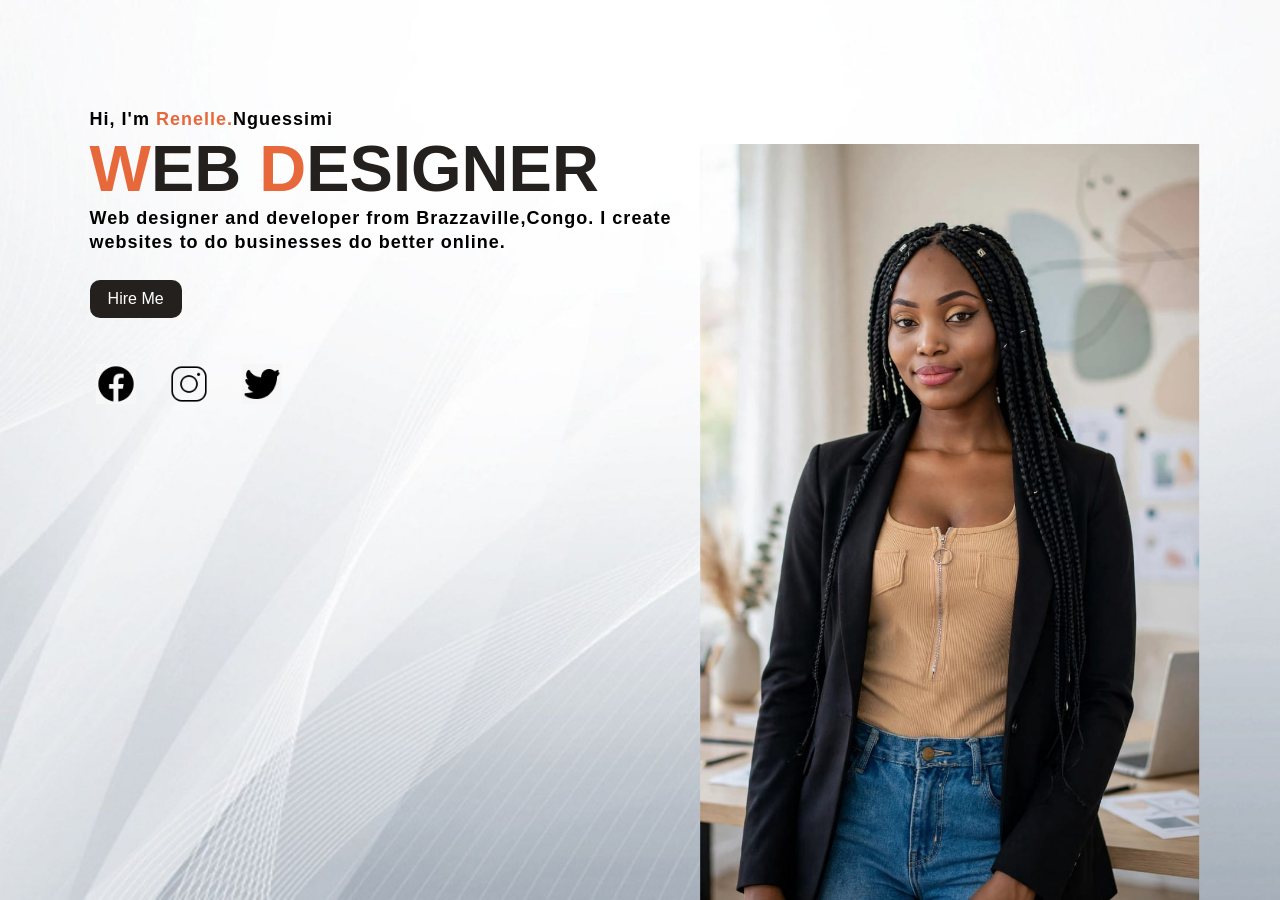
<file: index.html>
<!DOCTYPE html>
<html lang="en">

<head>
    <meta charset="UTF-8">
    <title>My Portfolio</title>
    <!-- On relie le fichier CSS à la page HTML -->
    <link rel="stylesheet" href="style.css">
</head>

<body>

    <!-- .main = Toute la page, avec l'image de fond -->
    <div class="main">

        <!-- .navbar = Barre du haut : logo + menu -->
        <div class="navbar">
            <!-- Le logo -->
            <!-- <img src="assets/icons/logo.jpeg" class="logo"> -->
            <a href=""></a>
            <!-- Le menu de navigation -->
            <ul>
                <li><a href="#">HOME</a></li>
                <li><a href="#">ABOUT</a></li>
                <li><a href="#">SKILLS</a></li>
                <li><a href="#">MY WORKS</a></li>
                <li><a href="#">CONTACT</a></li>
            </ul>
        </div>

        <!-- .info = Texte à gauche : présentation -->
        <div class="info">
            <h3>Hi, I'm <span>Renelle.</span>Nguessimi</h3>
            <!-- span = pour colorer juste un mot en orange -->
            <h1><span>W</span>EB <span>D</span>ESIGNER</h1>
            <h3>Web designer and developer from Brazzaville,Congo.
                I create <br> websites to do businesses do better online.</h3>
            <!-- Bouton Hire Me -->
            <a href="#">Hire Me</a>
        </div>

        <!-- .image = ma photo  à droite -->
        <div class="image">
            <img src="assets/img/femme.jpeg" class="girl">
        </div>

        <!-- .icons = Les icônes Facebook, Instagram, Twitter en bas -->
        <div class="icons">
            <a href="#"><img src="assets/icons/facebook.jpeg" alt=""></a>
            <a href="#"><img src="assets/icons/instagram-50.png" alt=""></a>
            <a href="#"><img src="assets/icons/twiter.jpeg" alt=""></a>
        </div>

    </div>

</body>

</html>
</file>
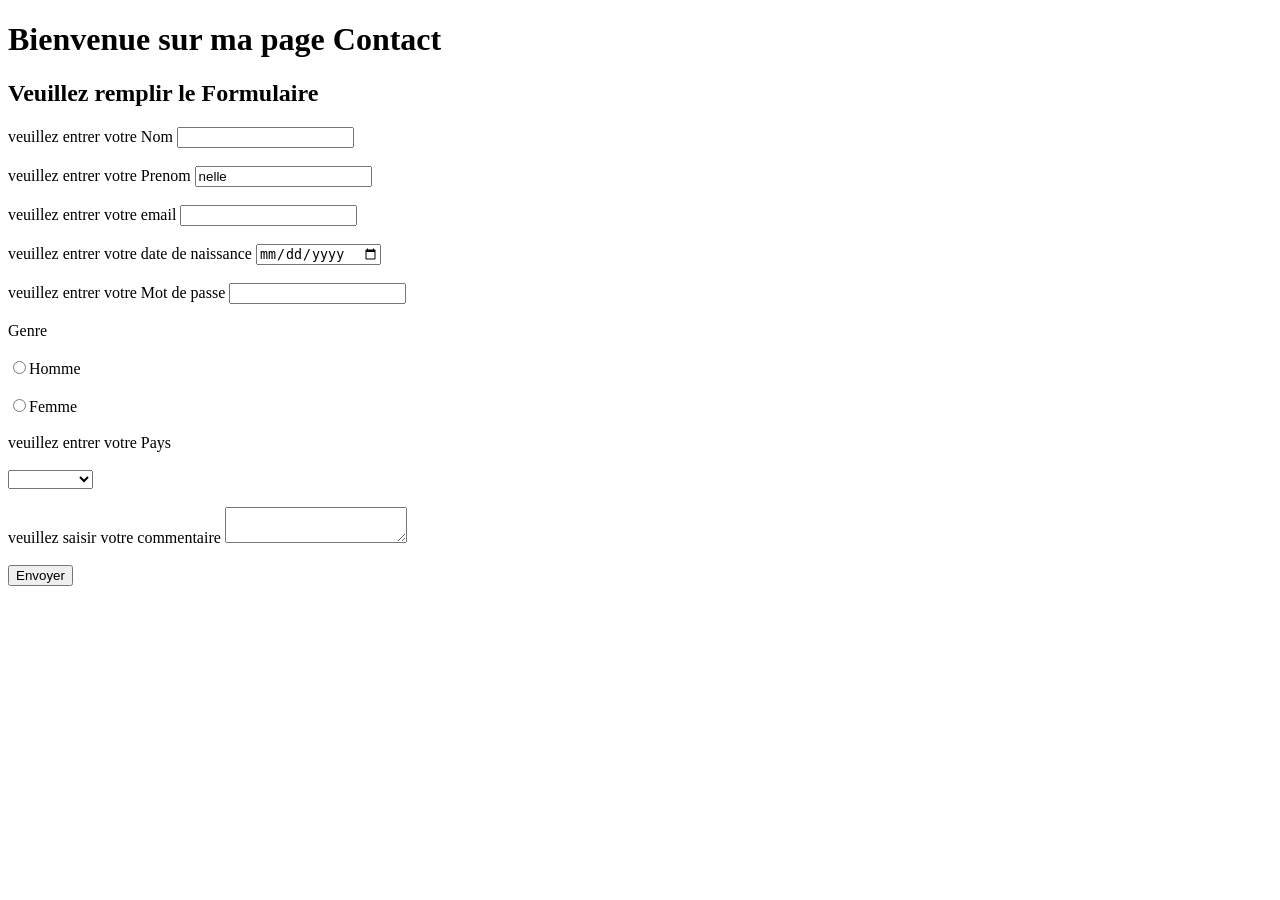
<file: contact.html>
<!DOCTYPE html>
<html lang="en">

<head>
    <meta charset="UTF-8">
    <meta name="viewport" content="width=device-width, initial-scale=1.0">
    <title>Ceci est ma page contact</title>
</head>

<body>
    <h1>Bienvenue sur ma page Contact</h1>
    <h2>Veuillez remplir le Formulaire</h2>
    <form action="">
        <label for="nom">veuillez entrer votre Nom</label>
        <input type="text" name="nom" id="nom" required maxlength="5"><br></br>
        <label for="prenom">veuillez entrer votre Prenom</label>
        <input type="text" name="prenom" required id="prenom" value="nelle"><br></br>
        <label for="email">veuillez entrer votre email</label>
        <input type="email" name="email" id="email" required><br></br>
        <label for="datenaiss">veuillez entrer votre date de naissance</label>
        <input type="date" name="" id="datenaiss" required><br></br>
        <label for="motdepasse">veuillez entrer votre Mot de passe </label>
        <input type="password" name="motdepasse" id="motdepasse" required><br></br>
        <label for="genre">Genre </label><br><br>
        <input type="radio" name="genre" id="genre" value="Homme">Homme<br></br>
        <input type="radio" name="genre" id="genre" value="Femme">Femme<br></br>
        <label for="pays">veuillez entrer votre Pays</label><br><br>
        <select name="pays" id="" required>
            <option value=""></option>
            <option value="Congo">Congo</option>
            <option value="Mali">Mali</option>
            <option value="Cameroun">Cameroun</option>
            <option value="Rwanda">Rwanda</option>
            <option value="RDC">RDC</option>
        </select><br><br>
        <label for="commentaire">veuillez saisir votre commentaire</label>
        <textarea name="commentaire" id="commentaire"></textarea><br><br>
        <button type="submit">Envoyer</button>
    </form>
</body>

</html>
</file>
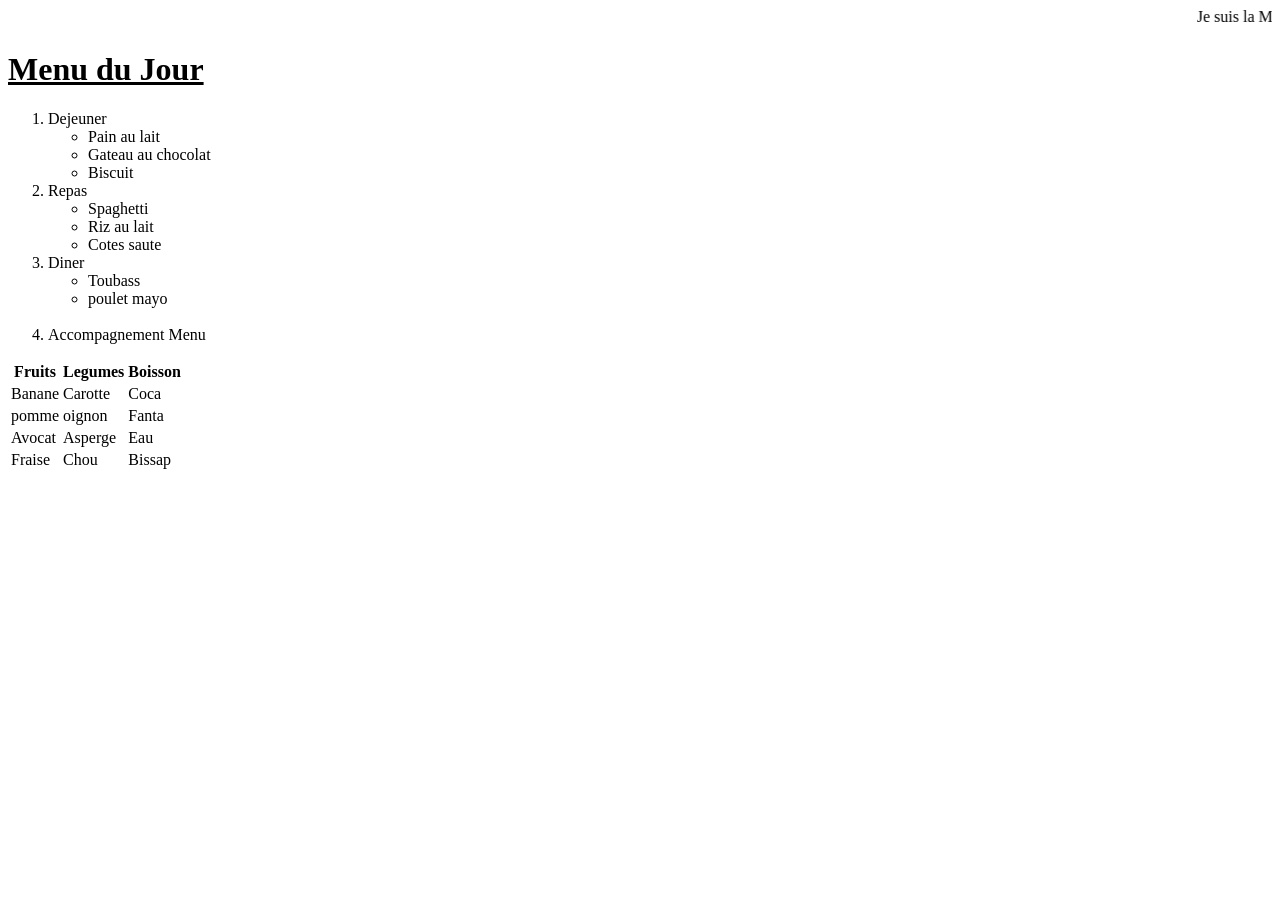
<file: menu.html>
<!DOCTYPE html>
<html lang="en">

<head>
    <meta charset="UTF-8">
    <meta name="viewport" content="width=device-width, initial-scale=1.0">
    <title>ceci est mon Menu</title>
</head>

<body>
    <marquee behavior="" direction="">Je suis la Meilleure!</marquee>
    <h1><u>Menu du Jour</u></h1>
    <ol type="1">
        <li>Dejeuner</li>
        <ul>
            <li>Pain au lait</li>
            <li>Gateau au chocolat</li>
            <li>Biscuit</li>
        </ul>
        <li>Repas</li>
        <ul>
            <li>Spaghetti</li>
            <li>Riz au lait</li>
            <li>Cotes saute</li>
        </ul>

        </ul>
        <li>Diner</li>
        <ul>
            <li>Toubass</li>
            <li>poulet mayo</li>
        </ul><br>
        <li>Accompagnement Menu</li>
    </ol>

    <table>
        <tr>
            <th>Fruits</th>
            <th>Legumes</th>
            <th>Boisson</th>
        </tr>
        <tr>
            <td>Banane</td>
            <td>Carotte</td>
            <td>Coca</td>
        </tr>
        <tr>
            <td>pomme</td>
            <td>oignon</td>
            <td>Fanta</td>
        </tr>
        <tr>
            <td>Avocat</td>
            <td>Asperge</td>
            <td>Eau</td>
        </tr>
        <tr>
            <td>Fraise</td>
            <td>Chou</td>
            <td>Bissap</td>
        </tr>
    </table>
</body>

</html>
</file>
<file: style.css>
/* On enlève les marges par défaut du navigateur */
*{
    margin: 0;
    padding: 0;
}

/* .main = Toute la page */
.main{
    width: 100%;
    background-image: url(assets/img/bg.jpg); /* Image de fond */
    background-position: center;
    background-size: cover; /* L'image couvre tout l'écran */
    height: 100vh; /* 100% de la hauteur de l'écran */
    position: relative; /* Pour placer la fille en absolute dedans */
    font-family: sans-serif;
}

/* .navbar = Barre du haut */
.navbar{
    width: 86%;
    display: flex; /* Met logo et menu sur la même ligne */
    margin: auto;
    padding: 15px 0;
    align-items: center; /* Centre verticalement */
    justify-content: space-between; /* Logo à gauche, menu à droite */
}

/* Le logo */
.navbar .logo{
    width: 160px;
    cursor: pointer; /* Curseur main au survol */
    margin-top: -3%;
    margin-left: -2%;
}

/* Le menu ul */
ul{
    margin-top: -4%;
}

/* Chaque élément du menu */
ul li{
    list-style: none; /* Enlève les puces */
    display: inline-block; /* Met les liens en ligne */
    padding: 10px 16px;
}

/* Les liens du menu */
ul li a{
    font-size: 16px;
    font-weight: bold;
    text-decoration: none; /* Enlève le souligné */
    color: darkslategray;
    margin-top: -3%;
    transition: .4s ease; /* Animation douce au survol */
}

/* Quand on passe la souris sur un lien */
ul li a:hover{
    color: rgb(230,104,59); /* Devient orange */
}

/* .info = Le bloc de texte à gauche */
.info{
    margin-left: 7%;
    margin-top: 6%;
}

/* Le grand titre WEB DESIGNER */
.info h1{
    font-size: 65px;
    color: rgb(36,32,30);
}

/* Le petit texte */
.info h3{
    font-size: 18px;
    letter-spacing: 1px; /* Espace entre les lettres */
    line-height: 24px;
}

/* span = Les lettres en orange : A de Ariana, W et D */
.info span{
    color: rgb(230,104,59);
}

/* Le bouton Hire Me */
.info a{
    text-decoration: none;
    color: #fff; /* Texte blanc */
    background: rgb(36,32,30); /* Fond noir */
    margin: 26px 0;
    padding: 10px 18px;
    border-radius: 10px; /* Coins arrondis */
    display: inline-block;
    transition: .4s ease;
}

/* Quand on passe la souris sur Hire Me */
.info a:hover{
    background: rgb(59,174,209); /* Devient bleu */
}

/* .image = Le conteneur de la fille */
.image{
    width: 30%;
    height: 60%;
    position: absolute; /* Placé librement sur la page */
    right: 100px;
    bottom: 0;
}

/* La photo de la fille */
.image img{
    position: absolute;
    height: 140%; /* Plus grande que son conteneur */
    left: 40%;
    transform: translate(-50%); /* Centre l'image */
    bottom: 0;
    transition: left 2s ease; /* L'animation de glissement dure 2s */
}


/* Quand on survole la zone .image, la fille glisse vers la droite */
.image:hover .girl{
    left: 55%;
}

/* .icons = Les icônes en bas à gauche */
.icons a{
    text-decoration: none;
    color:  #000;
}
.icons{
    margin: 7px;
    margin-top: 20px;
}
.icons img{
    width: 40px;
    margin-left: 7%;
    margin-right: -60px;
    transition: .4s ease;
    display: inline-block;
    cursor: pointer;
}
.icons img:hover{
    transition: scale(1.2);
    transform: translate(-8px) scale(1.2);
}
</file>
